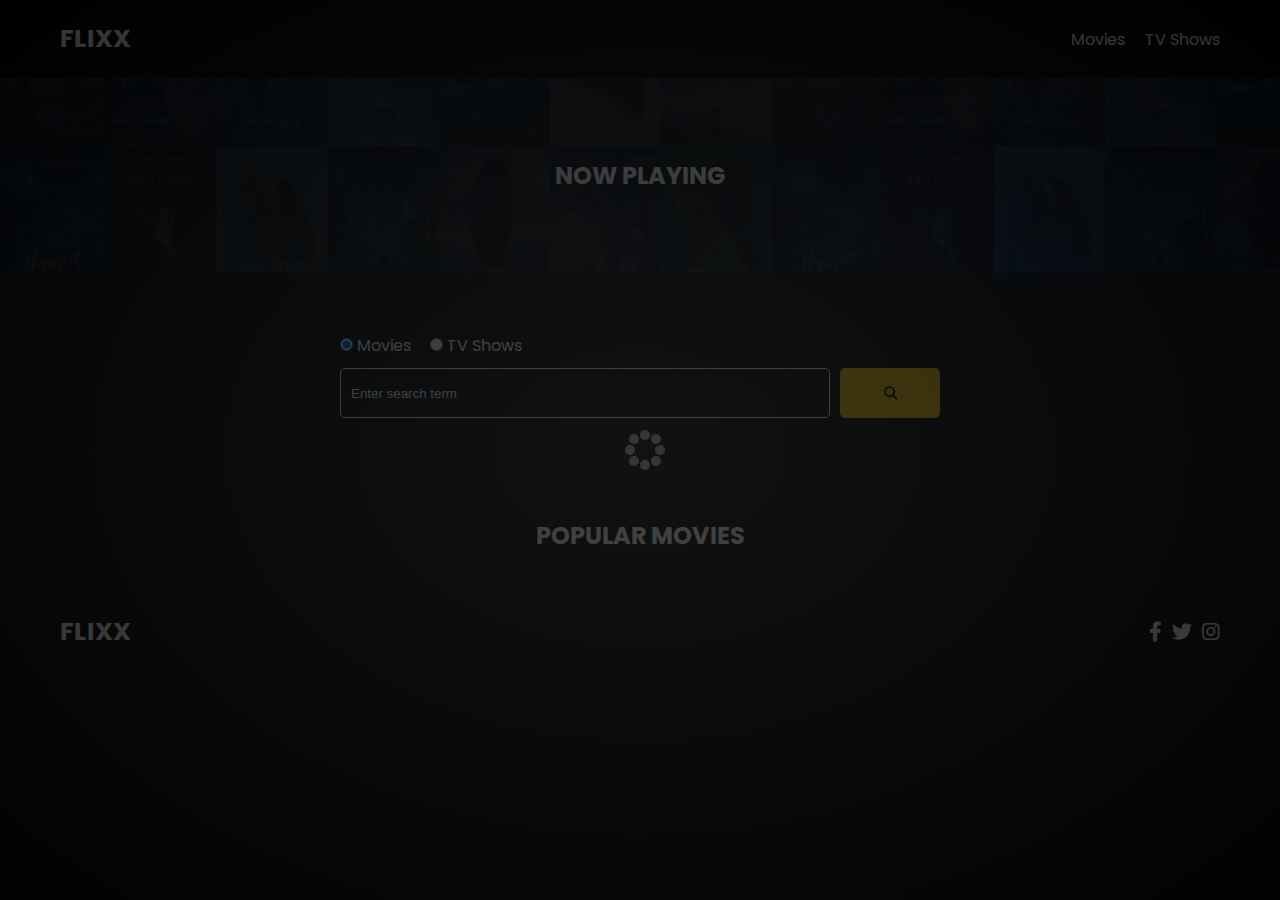
<file: index.html>
<!DOCTYPE html>
<html lang="en">
	<head>
		<meta charset="UTF-8" />
		<meta http-equiv="X-UA-Compatible" content="IE=edge" />
		<meta name="viewport" content="width=device-width, initial-scale=1.0" />
		<link rel="preconnect" href="https://fonts.googleapis.com" />
		<link rel="preconnect" href="https://fonts.gstatic.com" crossorigin />
		<link
			href="https://fonts.googleapis.com/css2?family=Poppins:wght@300;400;700&display=swap"
			rel="stylesheet"
		/>
		<link rel="stylesheet" href="lib/swiper.css" />
		<link rel="stylesheet" href="lib/fontawesome.css" />
		<link rel="stylesheet" href="css/style.css" />
		<link rel="stylesheet" href="css/spinner.css" />
		<script src="lib/swiper.js"></script>
		<script type="module" src="js/script.js" defer></script>
		<title>Flixx</title>
	</head>
	<body>
		<header class="main-header">
			<div class="container">
				<div class="logo"><a href="/">FLIXX</a></div>
				<nav>
					<ul>
						<li>
							<a class="nav-link" href="/">Movies</a>
						</li>
						<li>
							<a class="nav-link" href="/shows.html">TV Shows</a>
						</li>
					</ul>
				</nav>
			</div>
		</header>

		<!-- Now Playing Section -->
		<section class="now-playing">
			<h2>Now Playing</h2>
			<div class="swiper">
				<div class="swiper-wrapper">
					<!-- <div class="swiper-slide">
            <a href="movie-details.html?id=1">
              <img src="./images/no-image.jpg" alt="Movie Title" />
            </a>
            <h4 class="swiper-rating">
              <i class="fas fa-star text-secondary"></i> 8 / 10
            </h4>
          </div> -->
				</div>
			</div>
		</section>

		<!-- Search Movies -->
		<section class="search">
			<div class="container">
				<div id="alert"></div>
				<form action="/search.html" class="search-form">
					<!-- movies and shows radio box -->
					<div class="search-radio">
						<input type="radio" id="movie" name="type" value="movie" checked />
						<label for="movies">Movies</label>
						<input type="radio" id="tv" name="type" value="tv" />
						<label for="shows">TV Shows</label>
					</div>
					<div class="search-flex">
						<input
							type="text"
							name="search-term"
							id="search-term"
							placeholder="Enter search term"
						/>
						<button class="btn" type="submit">
							<i class="fas fa-search"></i>
						</button>
					</div>
				</form>
			</div>
		</section>

		<!-- Popular Movies -->
		<section class="container">
			<h2>Popular Movies</h2>
			<div id="popular-movies" class="grid"></div>
		</section>

		<!-- Footer -->
		<footer class="main-footer">
			<div class="container">
				<div class="logo"><span>FLIXX</span></div>
				<div class="social-links">
					<a href="https://www.facebook.com" target="_blank"
						><i class="fab fa-facebook-f"></i
					></a>
					<a href="https://www.twitter.com" target="_blank"
						><i class="fab fa-twitter"></i
					></a>
					<a href="https://www.instagram.com" target="_blank"
						><i class="fab fa-instagram"></i
					></a>
				</div>
			</div>
		</footer>

		<div class="spinner"></div>
	</body>
</html>
</file>
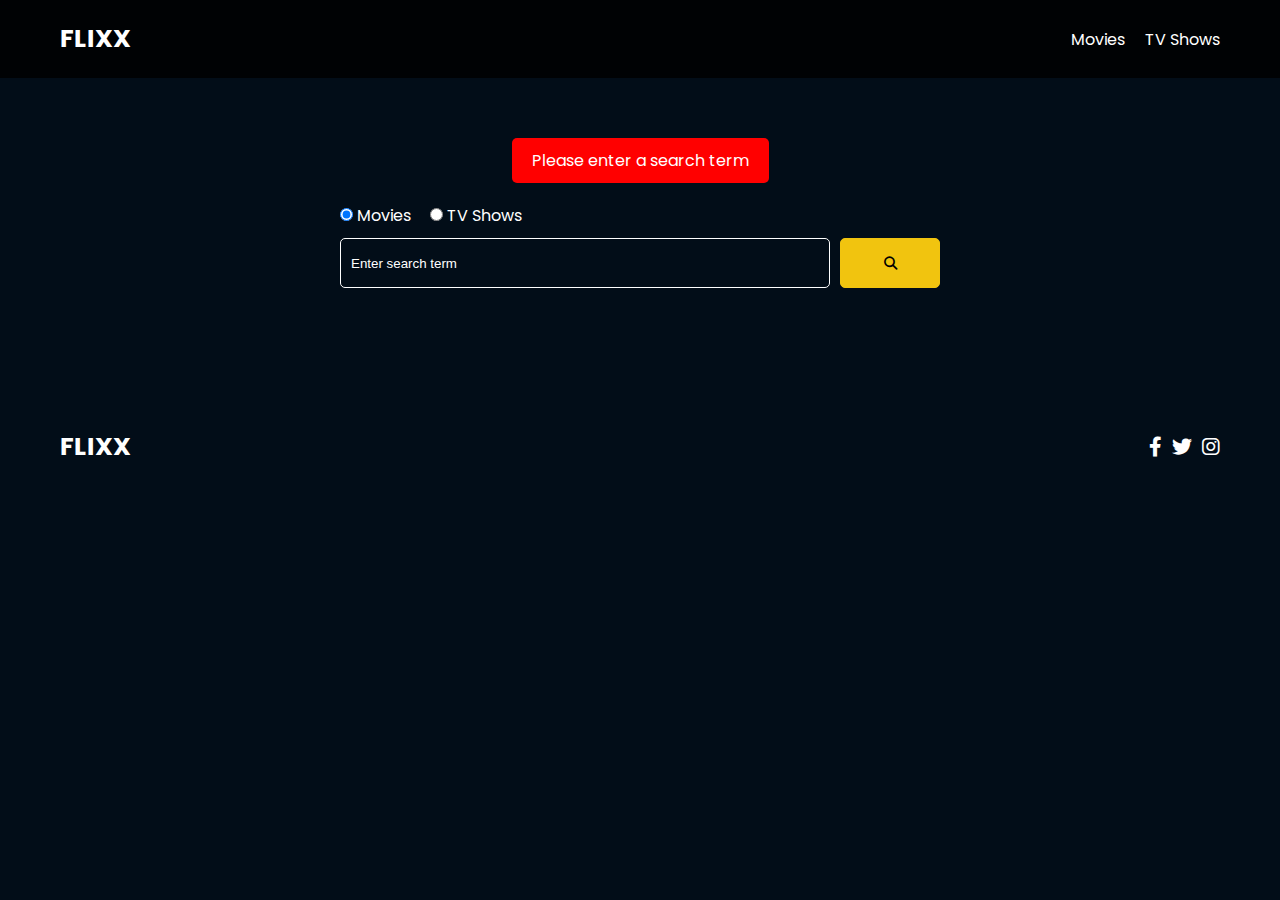
<file: search.html>
<!DOCTYPE html>
<html lang="en">
	<head>
		<meta charset="UTF-8" />
		<meta http-equiv="X-UA-Compatible" content="IE=edge" />
		<meta name="viewport" content="width=device-width, initial-scale=1.0" />
		<link rel="preconnect" href="https://fonts.googleapis.com" />
		<link rel="preconnect" href="https://fonts.gstatic.com" crossorigin />
		<link
			href="https://fonts.googleapis.com/css2?family=Poppins:wght@300;400;700&display=swap"
			rel="stylesheet"
		/>
		<link rel="stylesheet" href="lib/fontawesome.css" />
		<link rel="stylesheet" href="css/style.css" />
		<link rel="stylesheet" href="css/spinner.css" />
		<script type="module" src="js/script.js" defer></script>
		<title>Flixx | Search Movies & Shows</title>
	</head>
	<body>
		<header class="main-header">
			<div class="container">
				<div class="logo"><a href="/">FLIXX</a></div>
				<nav>
					<ul>
						<li>
							<a class="nav-link" href="/">Movies</a>
						</li>
						<li>
							<a class="nav-link" href="/shows.html">TV Shows</a>
						</li>
					</ul>
				</nav>
			</div>
		</header>

		<!-- Search Movies -->
		<section class="search">
			<div class="container">
				<div id="alert"></div>
				<form action="/search.html" class="search-form">
					<div class="search-radio">
						<input type="radio" id="movie" name="type" value="movie" checked />
						<label for="movies">Movies</label>
						<input type="radio" id="tv" name="type" value="tv" />
						<label for="shows">TV Shows</label>
					</div>
					<div class="search-flex">
						<input
							type="text"
							name="search-term"
							id="search-term"
							placeholder="Enter search term"
						/>
						<button class="btn" type="submit">
							<i class="fas fa-search"></i>
						</button>
					</div>
				</form>
			</div>
		</section>

		<!-- Search Results -->
		<section id="search-results-wrapper" class="container">
			<heading id="search-results-heading"></heading>
			<div id="search-results" class="grid"></div>
			<div id="pagination"></div>
		</section>

		<!-- Footer -->
		<footer class="main-footer">
			<div class="container">
				<div class="logo"><span>FLIXX</span></div>
				<div class="social-links">
					<a href="https://www.facebook.com" target="_blank"
						><i class="fab fa-facebook-f"></i
					></a>
					<a href="https://www.twitter.com" target="_blank"
						><i class="fab fa-twitter"></i
					></a>
					<a href="https://www.instagram.com" target="_blank"
						><i class="fab fa-instagram"></i
					></a>
				</div>
			</div>
		</footer>

		<div class="spinner"></div>
	</body>
</html>
</file>
<file: css/style.css>
*,
*::before,
*::after {
	box-sizing: border-box;
	padding: 0;
	margin: 0;
}

:root {
	--color-primary: #020d18;
	--color-secondary: #f1c40f;
}

body {
	font-family: "Poppins", sans-serif;
	font-size: 16px;
	background: var(--color-primary);
	color: #fff;
	overflow-x: hidden;
}

a {
	color: #fff;
	text-decoration: none;
}

ul {
	list-style: none;
}

.text-primary {
	color: var(--color-secondary);
}

.text-secondary {
	color: var(--color-secondary);
}

.active {
	color: var(--color-secondary);
	font-weight: 700;
}

.back {
	margin-top: 30px;
}

.btn {
	display: inline-block;
	padding: 0.5rem 1rem;
	border: 1px solid var(--color-secondary);
	border-radius: 5px;
	color: #fff;
	cursor: pointer;
	background: transparent;
	transition: all 0.3s ease-in-out;
}

.btn:hover {
	background: var(--color-secondary);
	color: #000;
}

.btn:disabled {
	border-color: #ccc;
	cursor: not-allowed;
}

.btn:disabled:hover {
	background: transparent;
	color: #fff;
}

.container {
	max-width: 1200px;
	width: 100%;
	margin: 0 auto;
	padding: 0 20px;
}

.main-header .container {
	display: flex;
	justify-content: space-between;
	align-items: center;
	padding: 0 20px;
}

.main-header {
	padding: 20px 0;
	background: rgba(0, 0, 0, 0.8);
}

.main-header .logo {
	color: #fff;
	font-size: 25px;
	font-weight: 700;
	text-transform: uppercase;
}

.main-header ul {
	display: flex;
}

.main-header ul li {
	margin-left: 20px;
}

.main-header ul li a {
	font-size: 16px;
}

.main-header ul li a:hover {
	color: var(--color-secondary);
}

/* Grid */
.grid {
	display: grid;
	grid-template-columns: repeat(auto-fit, minmax(250px, 1fr));
	grid-gap: 20px;
}

/* Card */
.card {
	background: #04376b;
	padding: 5px;
	max-width: 400px;
}

.card img {
	width: 100%;
}

.card-body {
	padding: 10px;
	font-size: 20px;
}

.card:hover {
	transform: scale(1.05);
	transition: all 0.5s ease-in-out;
	background: #0a4b8f;
}

/* Footer */
.main-footer {
	background: #020d18;
	padding: 20px 0;
	margin-top: 20px;
}

.main-footer .container {
	display: flex;
	justify-content: space-between;
	align-items: center;
}

.main-footer .container .logo {
	color: #fff;
	font-size: 25px;
	font-weight: 700;
	text-transform: uppercase;
}

.main-footer .container .social-links {
	display: flex;
	font-size: 20px;
}

.main-footer .container .social-links a {
	margin-left: 10px;
	color: #fff;
}

.main-footer .container .social-links a:hover {
	color: var(--color-secondary);
}

/* Section: Now Playing */

section.now-playing {
	padding: 60px;
	background: url(../images/showcase-bg.jpg) no-repeat center center/cover;
}

section h2 {
	margin: 20px 0;
	text-align: center;
	text-transform: uppercase;
}

/* Slider */
.swiper {
	width: 100%;
	height: 50%;
}

.swiper-slide {
	text-align: center;
	font-size: 18px;
	background: var(--color-primary);
	display: flex;
	flex-direction: column;
	justify-content: center;
	align-items: center;
}

.swiper-slide img {
	display: block;
	width: 100%;
	height: 100%;
	object-fit: cover;
}

.swiper-rating {
	padding: 10px;
}

/* Movie Details */
.details-top {
	display: flex;
	justify-content: space-between;
	align-items: center;
	margin: 50px 0 30px;
}

@media (max-width: 700px) {
	.details-top {
		display: block;
		margin-bottom: 40px;
		padding-bottom: 20px;
		border-bottom: #ccc solid 1px;
	}
}

.details-top img {
	width: 400px;
	height: 100%;
	margin-right: 60px;
	object-fit: cover;
}

.details-top p {
	margin: 20px 0;
}

.details-top .btn {
	margin-top: 20px;
}

.details-bottom {
}

.details-bottom li {
	margin: 15px 0;
	padding-bottom: 8px;
	border-bottom: 1px solid #fff;
	border-color: rgba(255, 255, 255, 0.1);
}

/* Search */
.search {
	padding: 60px;
	margin-bottom: 40px;
}

.search .container {
	display: flex;
	justify-content: center;
	align-items: center;
	flex-direction: column;
}

.search .container h2 {
	margin-bottom: 20px;
}

.search .container form {
	width: 100%;
	max-width: 600px;
}

.search-radio label {
	margin-right: 15px;
}

.search-flex {
	display: flex;
	justify-content: space-between;
	align-items: center;
	margin-top: 10px;
}

.search .container form input[type="text"] {
	flex: 6;
	width: 100%;
	height: 50px;
	padding: 10px;
	margin-right: 10px;
	border: 1px solid #fff;
	border-radius: 5px;
	background: transparent;
	color: #fff;
}

.search .container form input[type="text"]::placeholder {
	color: #fff;
}

.search .container form input[type="text"]:focus {
	outline: none;
}

.search .container form button {
	flex: 1;
	display: block;
	width: 100%;
	padding: 10px;
	border-radius: 5px;
	height: 50px;
	cursor: pointer;
	background: var(--color-secondary);
	color: #000;
}

.search .container form button:hover {
	background: transparent;
	color: #fff;
}

.pagination {
	margin-top: 20px;
}

.page-counter {
	margin-top: 10px;
}

/* Alert */
.alert {
	background: red;
	padding: 10px 20px;
	margin-bottom: 20px;
	border-radius: 5px;
}

.alert-success {
	background: green;
}

.alert-error {
	background: red;
}

/* Background Overlay */
.overlay {
	background-size: cover;
	background-position: center;
	background-repeat: no-repeat;
	height: 100vh;
	width: 100vw;
	position: absolute;
	top: 0;
	left: 0;
	z-index: -1;
	opacity: 0.2;
}
</file>
<file: css/spinner.css>
/* Spinner From: https://codepen.io/tbrownvisuals/pen/edGYvx */
.spinner {
  position: fixed;
  z-index: 999;
  height: 2em;
  width: 2em;
  overflow: show;
  margin: auto;
  top: 0;
  left: 0;
  bottom: 0;
  right: 0;
  display: none;
}

.show {
  display: block;
}

/* Transparent Overlay */
.spinner:before {
  content: '';
  display: block;
  position: fixed;
  top: 0;
  left: 0;
  width: 100%;
  height: 100%;
  background: radial-gradient(rgba(20, 20, 20, 0.8), rgba(0, 0, 0, 0.8));

  background: -webkit-radial-gradient(
    rgba(20, 20, 20, 0.8),
    rgba(0, 0, 0, 0.8)
  );
}

/* :not(:required) hides these rules from IE9 and below */
.spinner:not(:required) {
  /* hide "loading..." text */
  font: 0/0 a;
  color: transparent;
  text-shadow: none;
  background-color: transparent;
  border: 0;
}

.spinner:not(:required):after {
  content: '';
  display: block;
  font-size: 10px;
  width: 1em;
  height: 1em;
  margin-top: -0.5em;
  -webkit-animation: spinner 150ms infinite linear;
  -moz-animation: spinner 150ms infinite linear;
  -ms-animation: spinner 150ms infinite linear;
  -o-animation: spinner 150ms infinite linear;
  animation: spinner 150ms infinite linear;
  border-radius: 0.5em;
  -webkit-box-shadow: rgba(255, 255, 255, 0.75) 1.5em 0 0 0,
    rgba(255, 255, 255, 0.75) 1.1em 1.1em 0 0,
    rgba(255, 255, 255, 0.75) 0 1.5em 0 0,
    rgba(255, 255, 255, 0.75) -1.1em 1.1em 0 0,
    rgba(255, 255, 255, 0.75) -1.5em 0 0 0,
    rgba(255, 255, 255, 0.75) -1.1em -1.1em 0 0,
    rgba(255, 255, 255, 0.75) 0 -1.5em 0 0,
    rgba(255, 255, 255, 0.75) 1.1em -1.1em 0 0;
  box-shadow: rgba(255, 255, 255, 0.75) 1.5em 0 0 0,
    rgba(255, 255, 255, 0.75) 1.1em 1.1em 0 0,
    rgba(255, 255, 255, 0.75) 0 1.5em 0 0,
    rgba(255, 255, 255, 0.75) -1.1em 1.1em 0 0,
    rgba(255, 255, 255, 0.75) -1.5em 0 0 0,
    rgba(255, 255, 255, 0.75) -1.1em -1.1em 0 0,
    rgba(255, 255, 255, 0.75) 0 -1.5em 0 0,
    rgba(255, 255, 255, 0.75) 1.1em -1.1em 0 0;
}

/* Animation */

@-webkit-keyframes spinner {
  0% {
    -webkit-transform: rotate(0deg);
    -moz-transform: rotate(0deg);
    -ms-transform: rotate(0deg);
    -o-transform: rotate(0deg);
    transform: rotate(0deg);
  }
  100% {
    -webkit-transform: rotate(360deg);
    -moz-transform: rotate(360deg);
    -ms-transform: rotate(360deg);
    -o-transform: rotate(360deg);
    transform: rotate(360deg);
  }
}
@-moz-keyframes spinner {
  0% {
    -webkit-transform: rotate(0deg);
    -moz-transform: rotate(0deg);
    -ms-transform: rotate(0deg);
    -o-transform: rotate(0deg);
    transform: rotate(0deg);
  }
  100% {
    -webkit-transform: rotate(360deg);
    -moz-transform: rotate(360deg);
    -ms-transform: rotate(360deg);
    -o-transform: rotate(360deg);
    transform: rotate(360deg);
  }
}
@-o-keyframes spinner {
  0% {
    -webkit-transform: rotate(0deg);
    -moz-transform: rotate(0deg);
    -ms-transform: rotate(0deg);
    -o-transform: rotate(0deg);
    transform: rotate(0deg);
  }
  100% {
    -webkit-transform: rotate(360deg);
    -moz-transform: rotate(360deg);
    -ms-transform: rotate(360deg);
    -o-transform: rotate(360deg);
    transform: rotate(360deg);
  }
}
@keyframes spinner {
  0% {
    -webkit-transform: rotate(0deg);
    -moz-transform: rotate(0deg);
    -ms-transform: rotate(0deg);
    -o-transform: rotate(0deg);
    transform: rotate(0deg);
  }
  100% {
    -webkit-transform: rotate(360deg);
    -moz-transform: rotate(360deg);
    -ms-transform: rotate(360deg);
    -o-transform: rotate(360deg);
    transform: rotate(360deg);
  }
}
</file>
